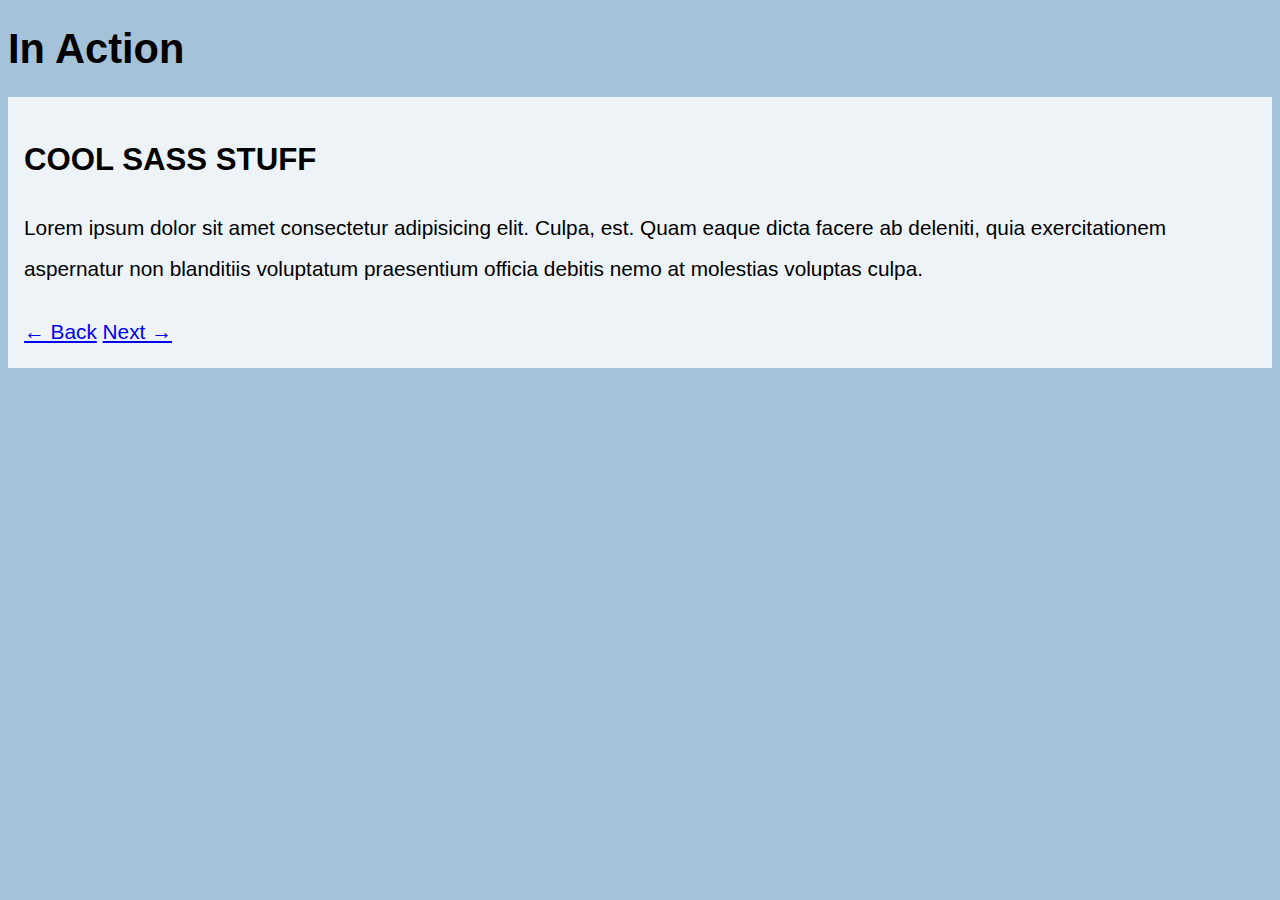
<file: example.html>
<!DOCTYPE html>
<html lang="en">
  <head>
    <meta charset="UTF-8" />
    <title>COOL SASS STUFF</title>
    <meta name="viewport" content="width=device-width, initial-scale=1" />
    <link rel="stylesheet" href="./styles/example.css" />
  </head>
  <body>
    <h1>In Action</h1>
    <section>
      <h2>Cool SASS Stuff</h2>
      <p>
        Lorem ipsum dolor sit amet consectetur adipisicing elit. Culpa, est.
        Quam eaque dicta facere ab deleniti, quia exercitationem aspernatur non
        blanditiis voluptatum praesentium officia debitis nemo at molestias
        voluptas culpa.
      </p>
      <a href="install.html">&larr; Back</a>
      <a href="mixin.html">Next &rarr;</a>
    </section>
  </body>
</html>
</file>
<file: styles/example.css>
body {
  background-color: #a5c2d9;
  font: 1.3rem/2.6rem Arial;
}

section {
  padding: 1rem;
  background: #edf3f7;
}
section h2 {
  text-transform: uppercase;
}

/*# sourceMappingURL=example.css.map */
</file>
